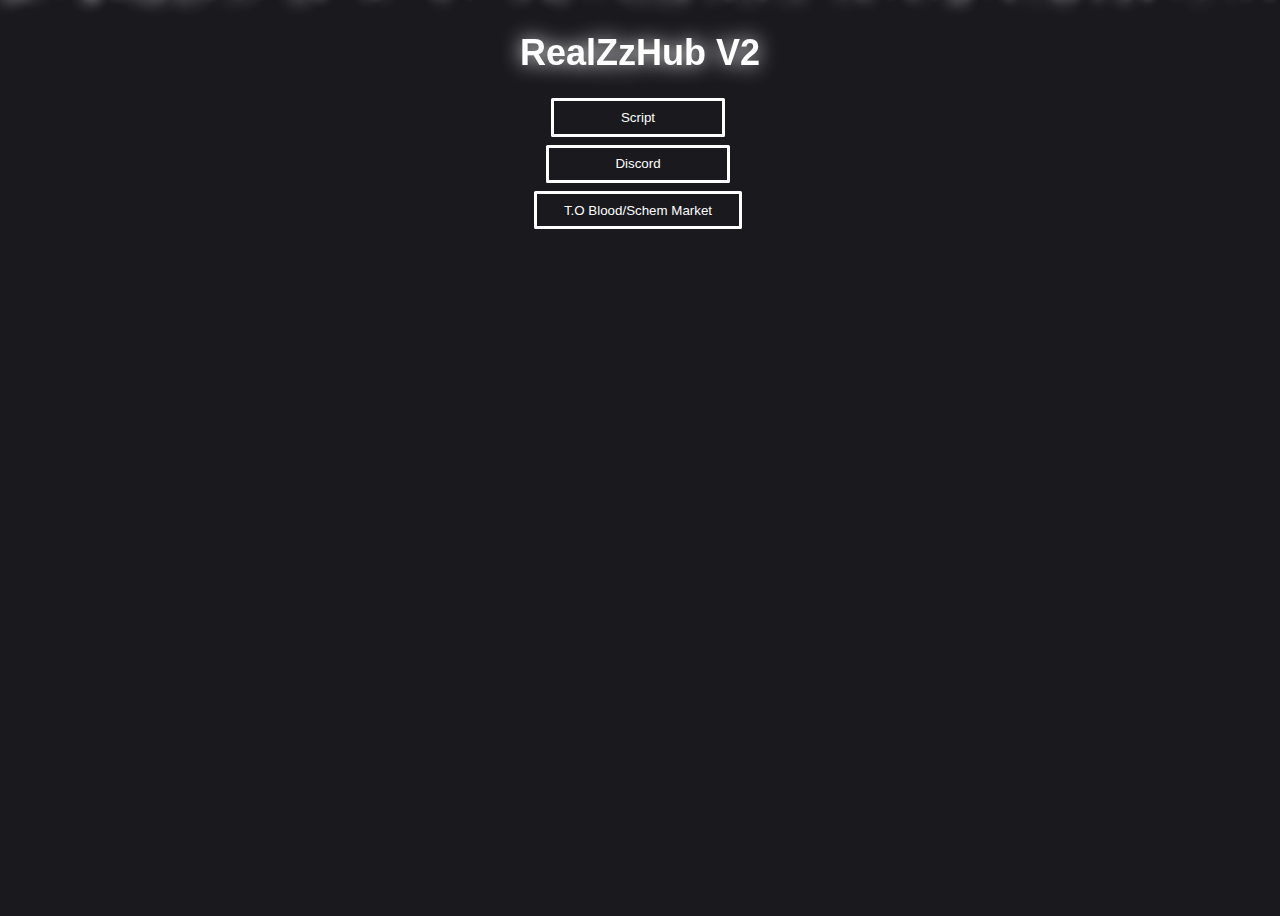
<file: index.html>
<!DOCTYPE html>
<html>
    <head>
        <link rel="stylesheet" href="style.css">
        <link rel="stylesheet" href="theme.css">
        <title>RealZzHub V2</title>
        <script src="./pure-snow.js" defer></script>
        <script>
            function Copy() {
              navigator.clipboard.writeText('loadstring(game:HttpGet("https://realzzhub.xyz/script.lua"))()')
              alert("Copied loadstring To Clipboard!")
            }
        </script>
    </head>
    <body class="bg">
        <h1 class="text"><a href="/">RealZzHub V2</a></h1>
                <button onclick="Copy()" class="bn" style="position: inherit;">Script</button>
        <button onclick="location.href='discord.html'" class="bn" style="position: inherit;">Discord</button>
        <button onclick="location.href='toblood.html'" class="bn" style="position: inherit; padding: 0.65em 2em;">T.O Blood/Schem Market</button>
    </body>
    <div id="snow" class="snow" data-count="200"></div>
</html>
</file>
<file: style.css>
html {
    overflow-x: hidden;
    min-height: 100vh;
    overflow-y: hidden;
}

.bg {
    overflow-x: hidden;
    min-height: 100vh;
    overflow-y: hidden;
    background-color: var(--theme_background);
    flex-direction: column;
    display: flex;
    
    align-items: center;
}

a:link {
    color: var(--theme_main);
    background-color: transparent;
    text-decoration: none;
}

a:visited {
    color: var(--theme_main);
    background-color: transparent;
    text-decoration: none;
}

.text {
    filter: drop-shadow(0 0 10px var(--theme_glow));
    font-size:36px;
    font-family:"Roboto", sans-serif;
    color: var(--theme_main);
}

.hidtext {
    font-size:12px;
    font-family:"Roboto", sans-serif;
    color: rgb(25, 25, 25);
    text-align: center;
    position: absolute;
}

.errortext {
    font-size:16px;
    font-family:"Roboto", sans-serif;
    color: var(--theme_error);
    text-align: center;
    position: relative;
}

.bn {
    padding: 0.65em 5em;
    border: 3px solid var(--theme_main);
    margin: 0 0.3em 0.6em 0;
    border-radius: 0.12em;
    box-sizing: border-box;
    text-decoration: none;
    font-family: "Roboto", sans-serif;
    font-weight: 300;
    color: var(--theme_main);
    text-align: center;
    transition: all 0.2s;
    background-color: var(--theme_background);
    position: absolute;

}
  
.bn:hover {
    background-color: var(--theme_main);
    color: rgb(0, 0, 0);
}

.bn:active {
    background-color: var(--theme_buttonclick);
    border: 3px solid var(--theme_buttonclick);
}

.snowflake {
    position: absolute;
    width: 10px;
    height: 10px;
    background: linear-gradient(var(--theme_main), var(--theme_main));
    border-radius: 50%;
    filter: drop-shadow(0 0 10px var(--theme_glow));
}

.snow{
    pointer-events: none;
    position:fixed;
    width:100%;
    height:100%;
    top:0px;
    left:0px;
    z-index:1000;
}

#tos:hover {
    color: var(--theme_buttonclick);
    background-color: transparent;
    text-decoration: none;
}
</file>
<file: theme.css>
html {
    --theme_main: #ffffff;
    --theme_background: rgb(25, 25, 30);
    --theme_buttonclick: rgb(130, 130, 130);
    --theme_error: rgb(118,118,167);
    --theme_glow: #ffffff;
}
</file>
